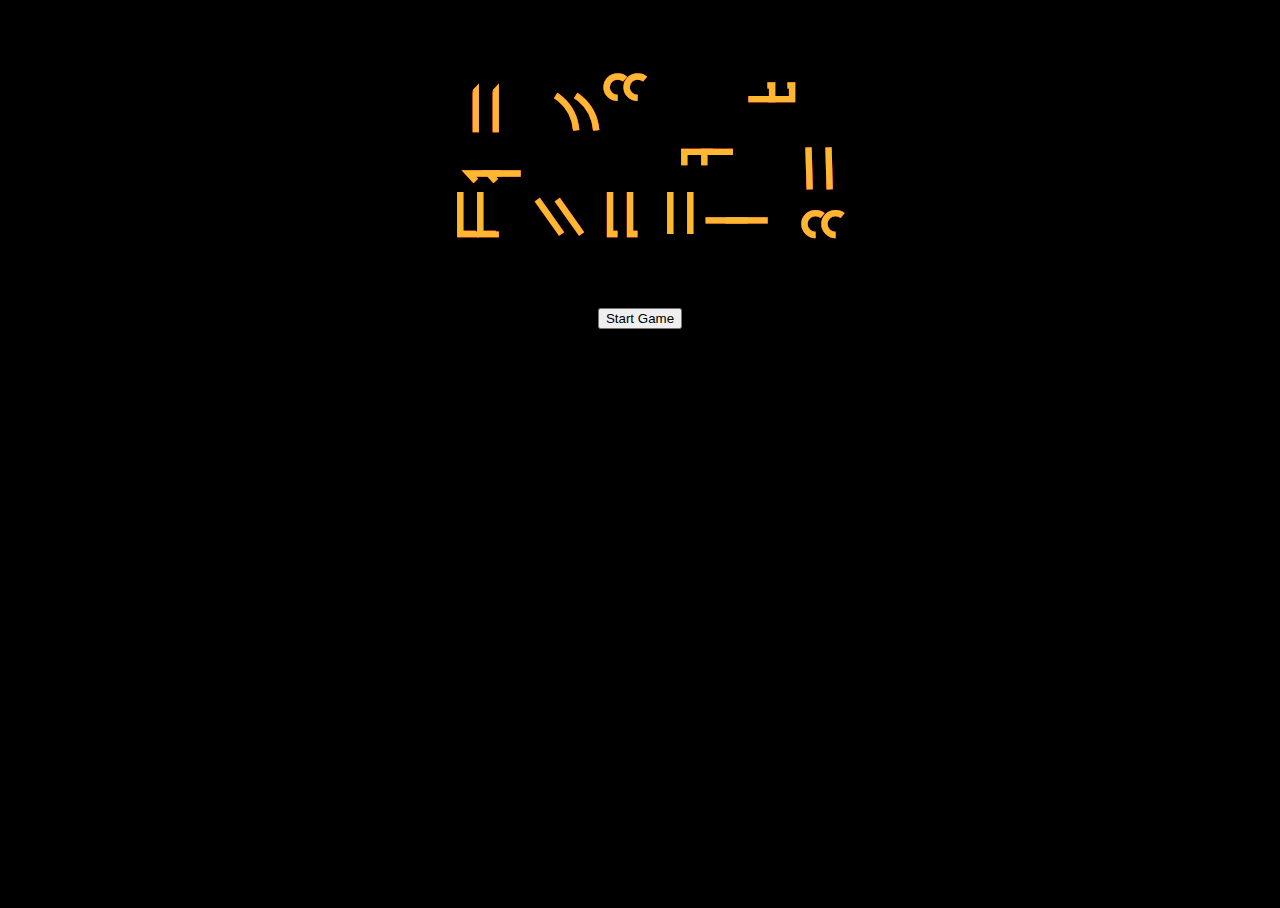
<file: home.html>
<!DOCTYPE html>
<html lang="en">

    <head>
      <link rel="stylesheet" href="main.css">
    </head>
    <body>
        <svg viewBox="0 0 760 200">
            <symbol id="s-text">
              <text text-anchor="middle" x="50%" y="80%">RiE! </text>
              <text text-anchor="middle" x="52%" y="80%">RiE! </text>
              
            </symbol>
          
            <g class = "g-ants">
              <use xlink:href="#s-text" class="text-copy"></use>
              <use xlink:href="#s-text" class="text-copy"></use>
              <use xlink:href="#s-text" class="text-copy"></use>
              <use xlink:href="#s-text" class="text-copy"></use>
              <use xlink:href="#s-text" class="text-copy"></use>
            </g>
          </svg>
        <div id=" start-screen" class="screen" style="display:block">
            <button onclick="startGame()">Start Game</button>
        </div>
    </body>
    

</html>
</file>
<file: main.css>
@import url(https://fonts.googleapis.com/css?family=Montserrat);

html, body{
  height: 100%;
  font-weight: 800;
}

body{
  background: black;
  font-family: Arial;
}

svg {
    display: block;
    font: 10.5em 'Montserrat';
    width: 960px;
    height: 300px;
    margin: 0 auto;
}

.text-copy {
    fill: none;
    stroke: white;
    stroke-dasharray: 6% 29%;
    stroke-width: 5px;
    stroke-dashoffset: 0%;
    animation: stroke-offset 5.5s infinite linear;
}

.text-copy:nth-child(1){
  stroke: #4D163D;
  animation-delay: -1;
}

.text-copy:nth-child(2){
  stroke: #840037;
  animation-delay: -2s;
}

.text-copy:nth-child(3){
  stroke: #BD0034;
  animation-delay: -3s;
}

.text-copy:nth-child(4){
  stroke: #BD0034;
  animation-delay: -4s;
}

.text-copy:nth-child(5){
  stroke: #FDB731;
  animation-delay: -5s;
}

@keyframes stroke-offset{
  100% {stroke-dashoffset: -35%;}
}

.screen {
    margin: auto;
    text-align: center;
    width: auto;
    
}
</file>
